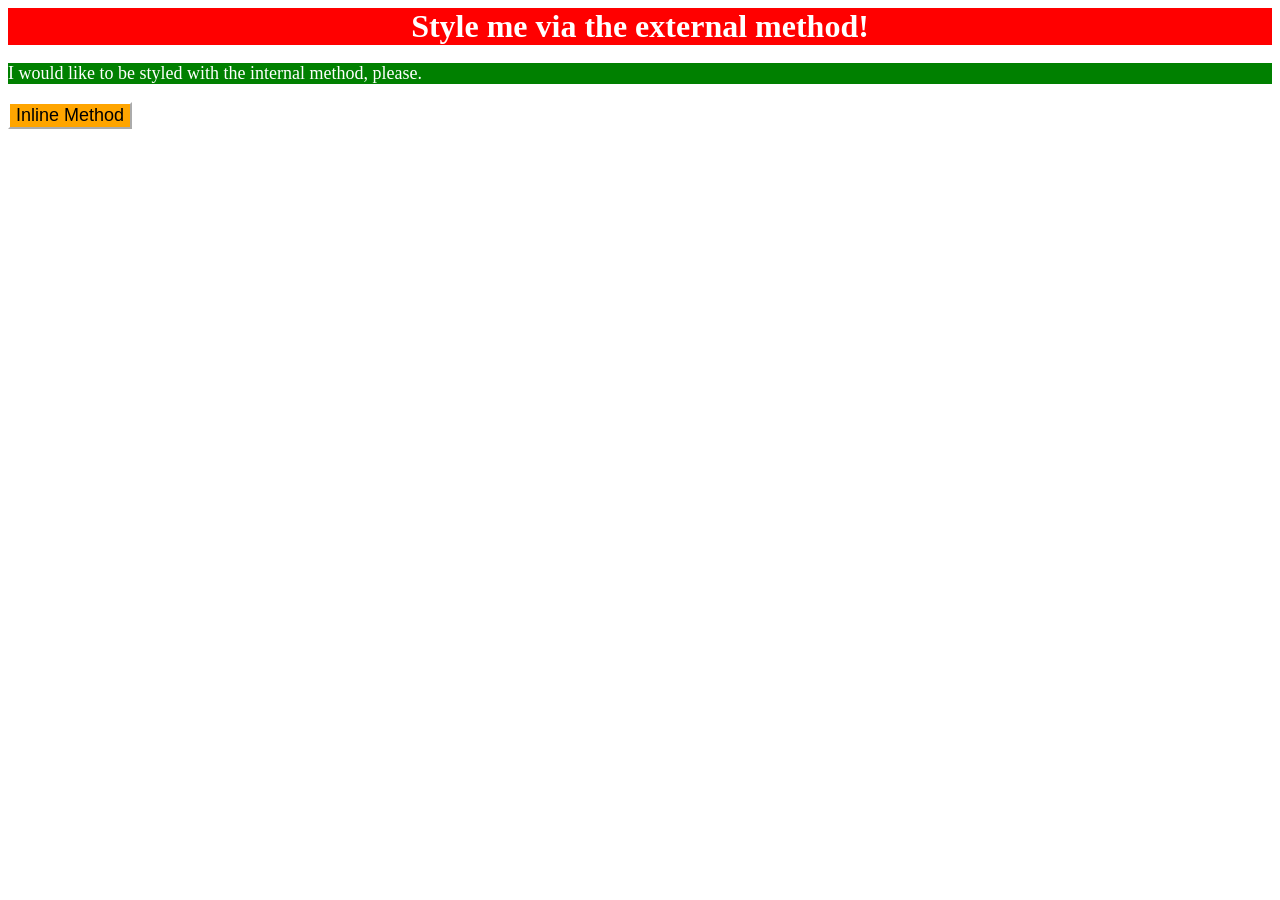
<file: foundations/intro-to-css/01-css-methods/index.html>
<!DOCTYPE html>
<html lang="en">
  <head>
    <meta charset="UTF-8">
    <meta http-equiv="X-UA-Compatible" content="IE=edge">
    <meta name="viewport" content="width=device-width, initial-scale=1.0">
    <title>Methods for Adding CSS</title>
    <link rel="stylesheet" href="style.css">
    <style>
      p {
      background-color: green;
      color: white;
      font-size: 18px;
      }
    </style>
  </head>
  <body>
    <div>Style me via the external method!</div>
    <p>I would like to be styled with the internal method, please.</p>
    <button style="background-color: orange; border-color: white; font-size: 18px;">Inline Method</button>
  </body>
</html>
</file>
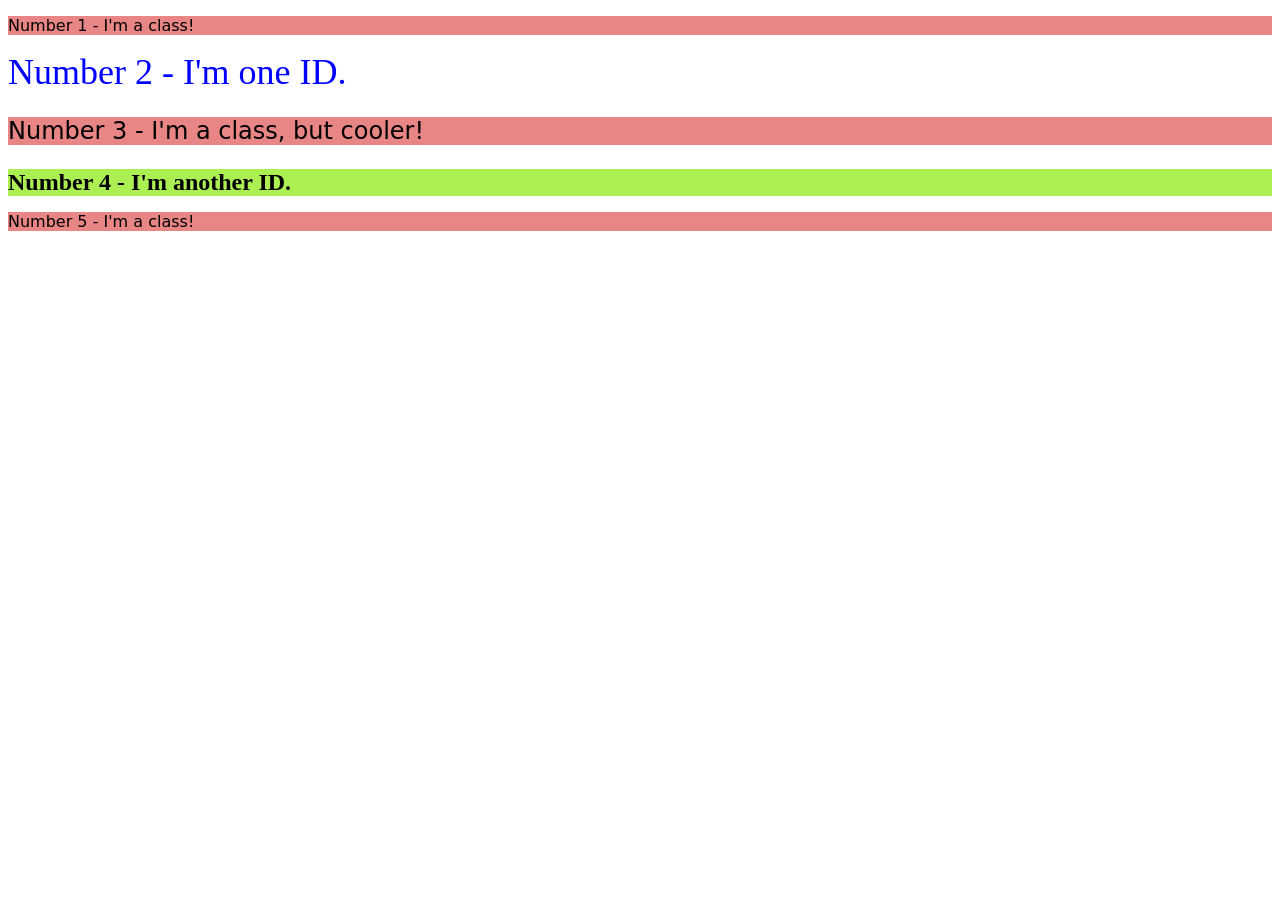
<file: foundations/intro-to-css/02-class-id-selectors/index.html>
<!DOCTYPE html>
<html lang="en">
  <head>
    <meta charset="UTF-8">
    <meta http-equiv="X-UA-Compatible" content="IE=edge">
    <meta name="viewport" content="width=device-width, initial-scale=1.0">
    <title>Class and ID Selectors</title>
    <link rel="stylesheet" href="style.css">
  </head>
  <body>
    <p class="odd_number">Number 1 - I'm a class!</p>
    <div id="sec_ele">Number 2 - I'm one ID.</div>
    <p class="odd_number adjust-font-size">Number 3 - I'm a class, but cooler!</p>
    <div id="four_ele" class="adjust-font-size">Number 4 - I'm another ID.</div>
    <p class="odd_number">Number 5 - I'm a class!</p>
  </body>
</html>
</file>
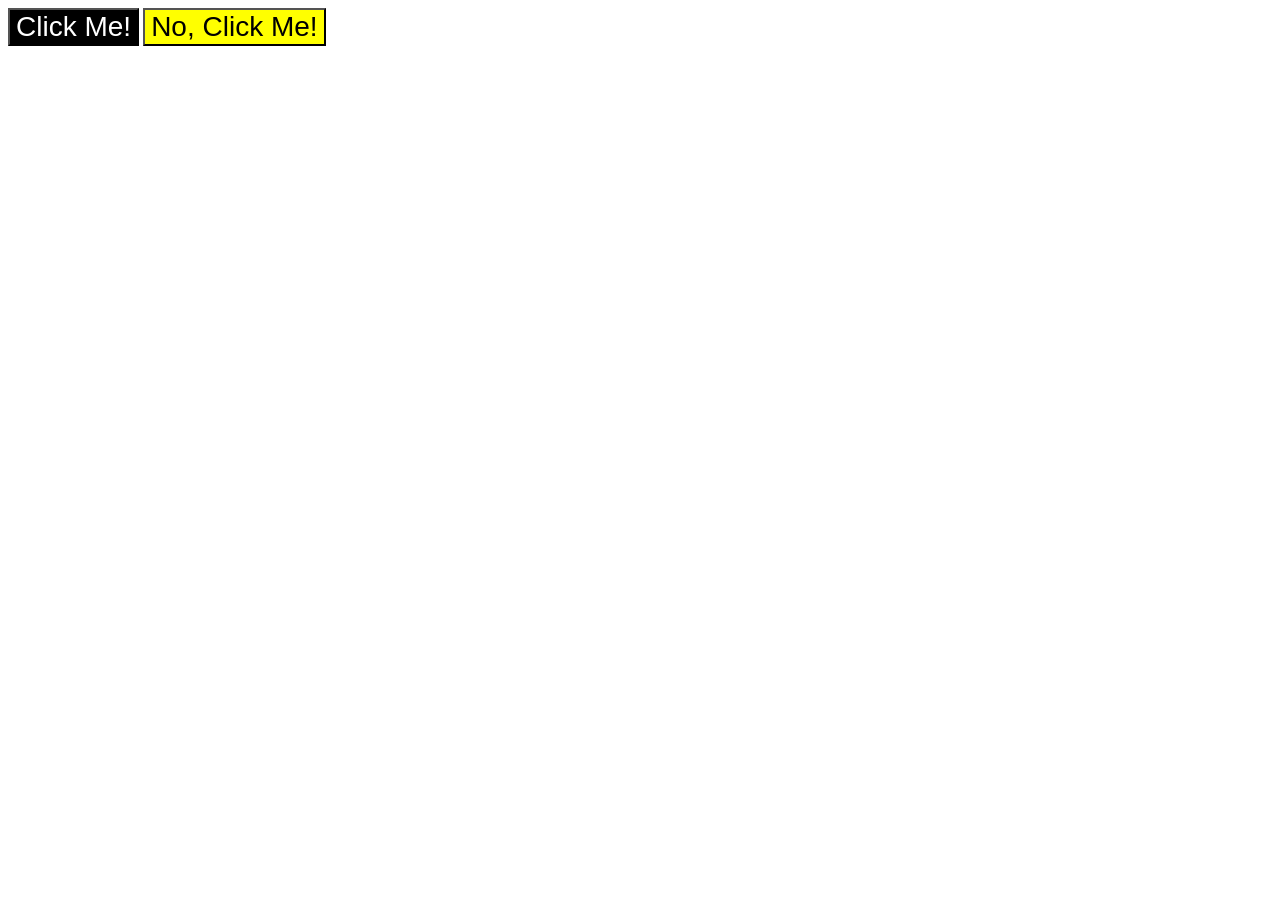
<file: foundations/intro-to-css/03-grouping-selectors/index.html>
<!DOCTYPE html>
<html lang="en">
  <head>
    <meta charset="UTF-8">
    <meta http-equiv="X-UA-Compatible" content="IE=edge">
    <meta name="viewport" content="width=device-width, initial-scale=1.0">
    <title>Grouping Selectors</title>
    <link rel="stylesheet" href="style.css">
  </head>
  <body>
    <button class="one">Click Me!</button>
    <button class="two">No, Click Me!</button>
  </body>
</html>
</file>
<file: foundations/intro-to-css/01-css-methods/style.css>
div {
    background-color: red;
    color: white;
    font-weight: bold;
    text-align: center;
    font-size: 32px;
}
</file>
<file: foundations/intro-to-css/02-class-id-selectors/style.css>
.odd_number {
    background-color: rgb(232, 133, 133);
    font-family: Verdana, 'DejaVu Sans', sans-serif;
}

#sec_ele {
    color: blue;
    font-size: 36px;
}

.adjust-font-size {
    font-size: 24px;
}

#four_ele {
    background-color: rgb(172, 239, 83);
    font-weight: bold;
}
</file>
<file: foundations/intro-to-css/03-grouping-selectors/style.css>
.one,
.two {
    font-size: 28px;
    font-family: Helvetica, 'Times New Roman', sans-serif;
}

.one {
    background-color: black;
    color: white;
}

.two {
    background-color: yellow;
}
</file>
